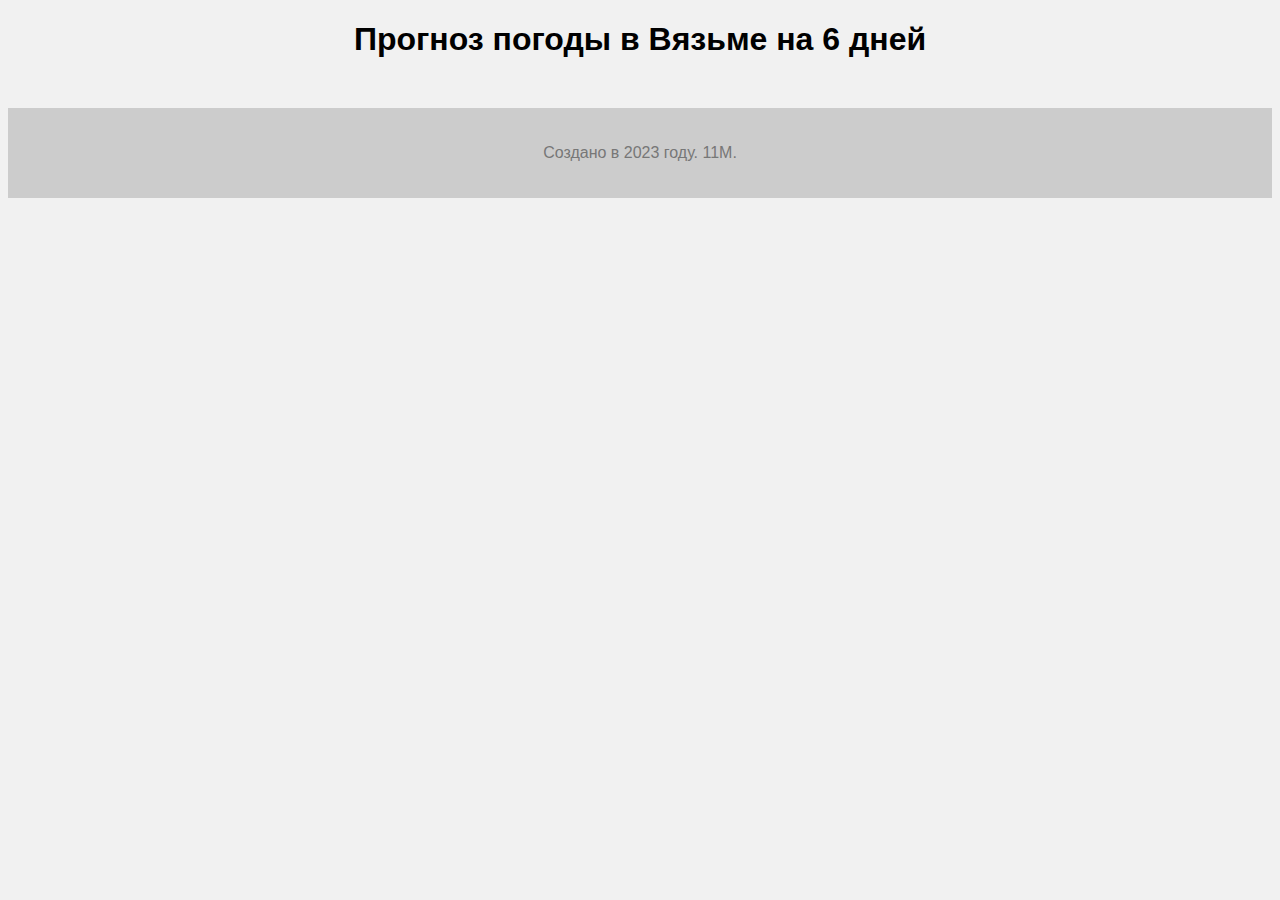
<file: index.html>
<!DOCTYPE html>
<html lang="ru">
<head>
    <meta charset="UTF-8">
    <meta name="viewport" content="width=device-width, initial-scale=1.0">
    <title>Погода Вязьма</title>
    <link rel="stylesheet" href="style.css">
</head>
<body>
    <header>
        <h1>Прогноз погоды в Вязьме на 6 дней</h1>
    </header>
    <main>
        <div id="weatherForecast">
            <!-- Тут будет прогноз погоды -->
        </div>
    </main>
    <footer>
        <p>Создано в 2023 году. 11М.</p>
    </footer>

    <script src="https://ajax.googleapis.com/ajax/libs/jquery/3.6.0/jquery.min.js"></script>
    <script src="scripts.js"></script>
</body>
</html>
</file>
<file: style.css>
body {
  font-family: Arial, sans-serif;
  text-align: center;
  background-color: #F1F1F1;
}

.weatherDay {
  border: 2px solid #ccc;
  border-radius: 10px;
  padding: 20px;
  display: inline-block;
  margin: 15px;
  background-color: #fff;
  box-shadow: 3px 3px 5px rgba(0,0,0,0.1);
}

.weatherIcon {
  width: 50%;
  margin: 0 auto;
  display: block;
}

.weatherInfo {
  text-align: center;
  margin-top: 10px;
}

.weatherDescription {
  font-size: 20px;
}

.weatherTemp {
  font-size: 40px;
  font-weight: bold;
  margin: 10px 0;
}

.weatherMinMax {
  font-size: 18px;
}

.weatherMinMax span {
  font-weight: bold;
}

.weatherDay p {
  font-weight: bold;
}

footer {
  margin-top: 50px;
  background-color: #ccc;
  padding: 20px;
  text-align: center;
}

footer p {
  color: #777;
  font-size: 16px;
}
</file>
